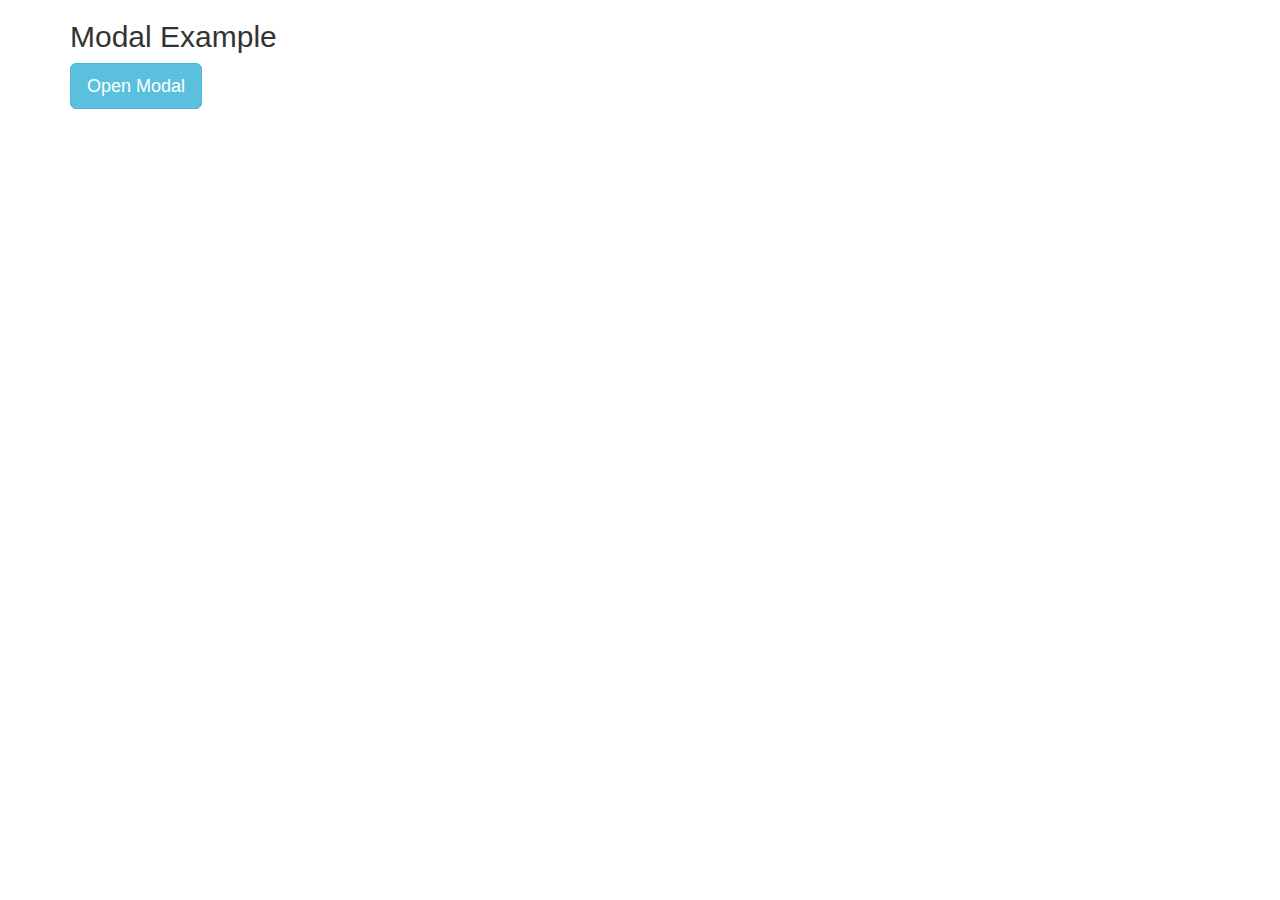
<file: app/views/AngularFront/WebContent/teste.html>
<!DOCTYPE html>
<html lang="en">
<head>
  <title>Bootstrap Example</title>
  <meta charset="utf-8">
  <meta name="viewport" content="width=device-width, initial-scale=1">
  <link rel="stylesheet" href="https://maxcdn.bootstrapcdn.com/bootstrap/3.3.7/css/bootstrap.min.css">
  <script src="https://ajax.googleapis.com/ajax/libs/jquery/3.1.1/jquery.min.js"></script>
  <script src="https://maxcdn.bootstrapcdn.com/bootstrap/3.3.7/js/bootstrap.min.js"></script>
</head>
<body>

<div class="container">
  <h2>Modal Example</h2>
  <!-- Trigger the modal with a button -->
  <button type="button" class="btn btn-info btn-lg" data-toggle="modal" data-target="#myModal">Open Modal</button>

  <!-- Modal -->
  <div class="modal fade" id="myModal" role="dialog">
    <div class="modal-dialog">
    
      <!-- Modal content-->
      <div class="modal-content">
        <div class="modal-header">
          <button type="button" class="close" data-dismiss="modal">&times;</button>
          <h4 class="modal-title">Modal Header</h4>
        </div>
        <div class="modal-body">
          <p>Some text in the modal.</p>
        </div>
        <div class="modal-footer">
          <button type="button" class="btn btn-default" data-dismiss="modal">Close</button>
        </div>
      </div>
      
    </div>
  </div>
  
</div>

</body>
</html>
</file>
